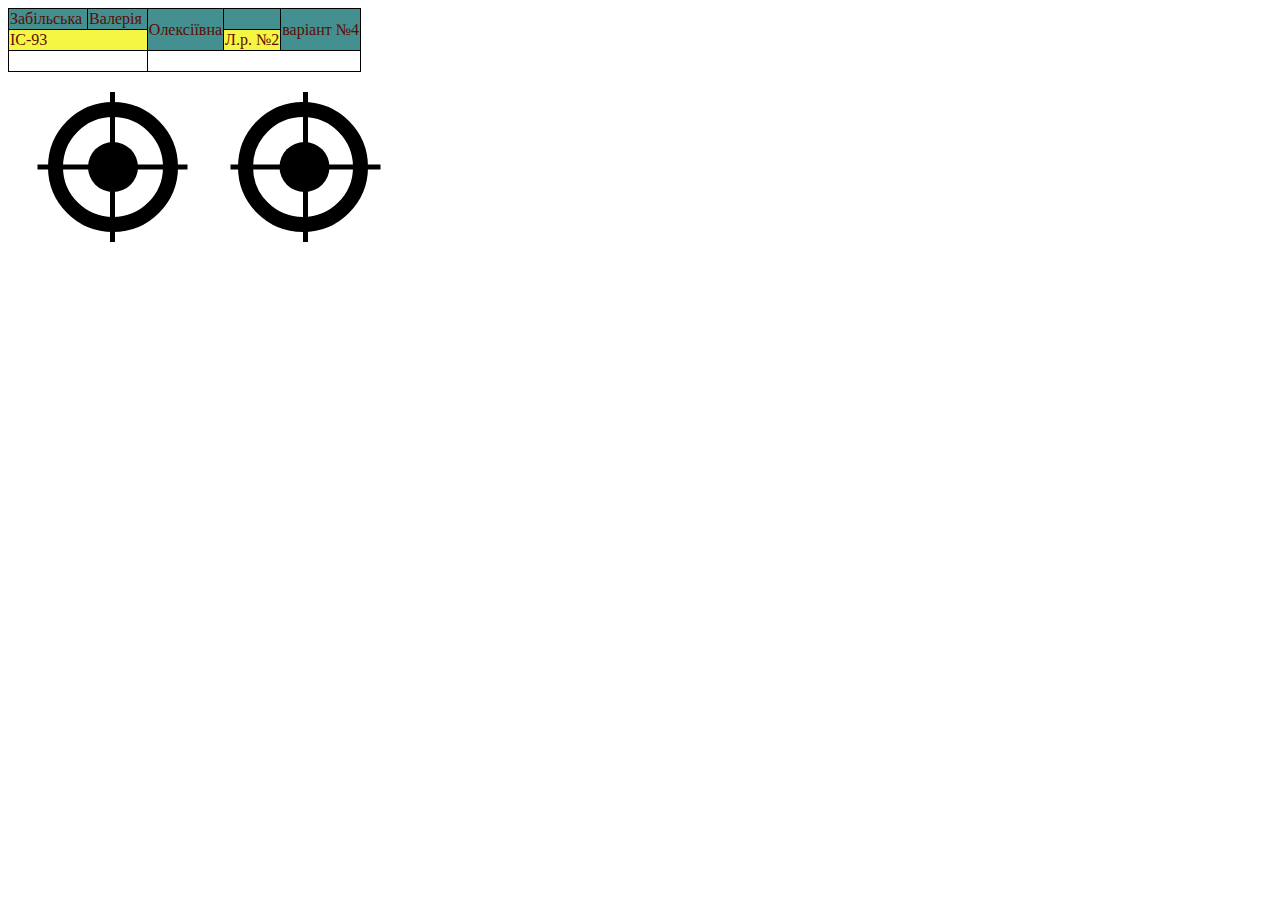
<file: lab02/index.html>
<!DOCTYPE html>
<html lang="en">
    <head>
        <title>Zabilska V.O., IS-93, Variant 4</title>
        <meta charset="UTF-8">
        <meta name="description" content="second lab, Zabilska Valeriia">
        <meta name="keywords" content="HTML, CSS, lab02">
        <link href="./styles/style.css" rel="stylesheet" type="text/css">
    </head>
    <body>
        <table>
            <tr>
                <td>Забільська&nbsp;</td>
                <td>Валерія&nbsp;</td>
                <td rowspan="2">Олексіївна</td>
                <td></td>
                <td rowspan="2">варіант №4</td>
            </tr>
            <tr>
                <td colspan="2">ІС-93</td>
                <td>Л.р. №2</td>
            </tr>
            <tr>
                <td colspan="2">&nbsp;</td>
                <td colspan="3">&nbsp;</td>
            </tr>
        </table>
        <div class="task2">
            <div class="figure1"> 
                <div class="circle1-position">
                    <div class="circle2-position"></div>
                    <div class="cross-position"></div>
                </div>  
            </div>
            <div class="figure2">
                <div class="circle1-transform">
                    <div class="circle2-transform"></div>
                    <div class="cross-transform"></div>
                </div>
            </div>
        </div>
    </body>
</html>
</file>
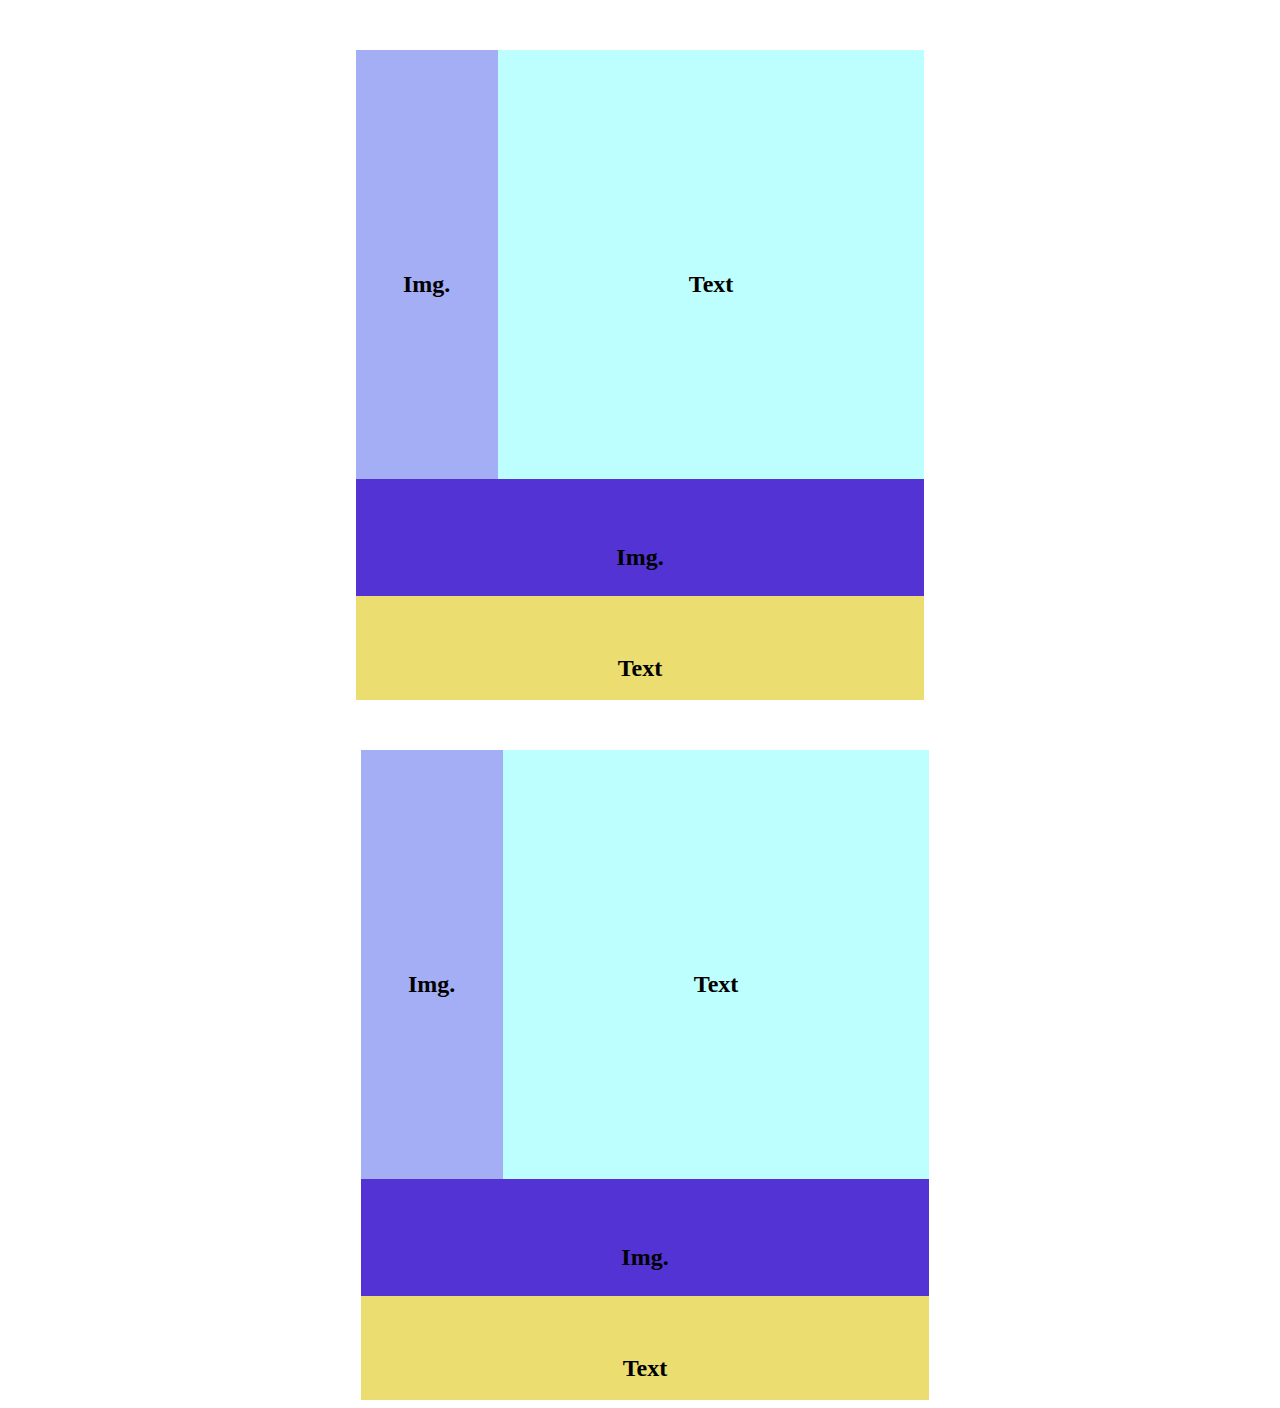
<file: lab03/index.html>
<!DOCTYPE html>
<html lang="en">
    <head>
        <title>Zabilska V.O., IS-93, Variant 4</title>
        <meta charset="UTF-8">
        <meta name="description" content="second lab, Zabilska Valeriia">
        <meta name="keywords" content="HTML, CSS, lab02">
        <link href="./styles/style.css" rel="stylesheet" type="text/css">
    </head>
    <body>
        <div class="container">
            <div class="first-structure">
                <div class="block float-img1">
                    <h2 >Img.</h2>
                </div>
                <div class="block float-text1">
                    <h2>Text</h2>
                </div>
                <div class="block float-img2">
                    <h2>Img.</h2>
                </div>
                <div class="block float-text2">
                    <h2>Text</h2>
                </div>
            </div>
        </div>

        <div class="container">
            <div class="second-structure">
                <div class="flex-content">
                    <div class="block flex-img1">
                        <h2>Img.</h2>
                    </div>
                    <div class="block flex-text1">
                        <h2>Text</h2>
                    </div>
                </div>
                <div class="block flex-img2">
                    <h2>Img.</h2>
                </div>
                <div class="block flex-text2">
                    <h2>Text</h2>
                </div>
            </div>
        </div>
    </body>
</html>
</file>
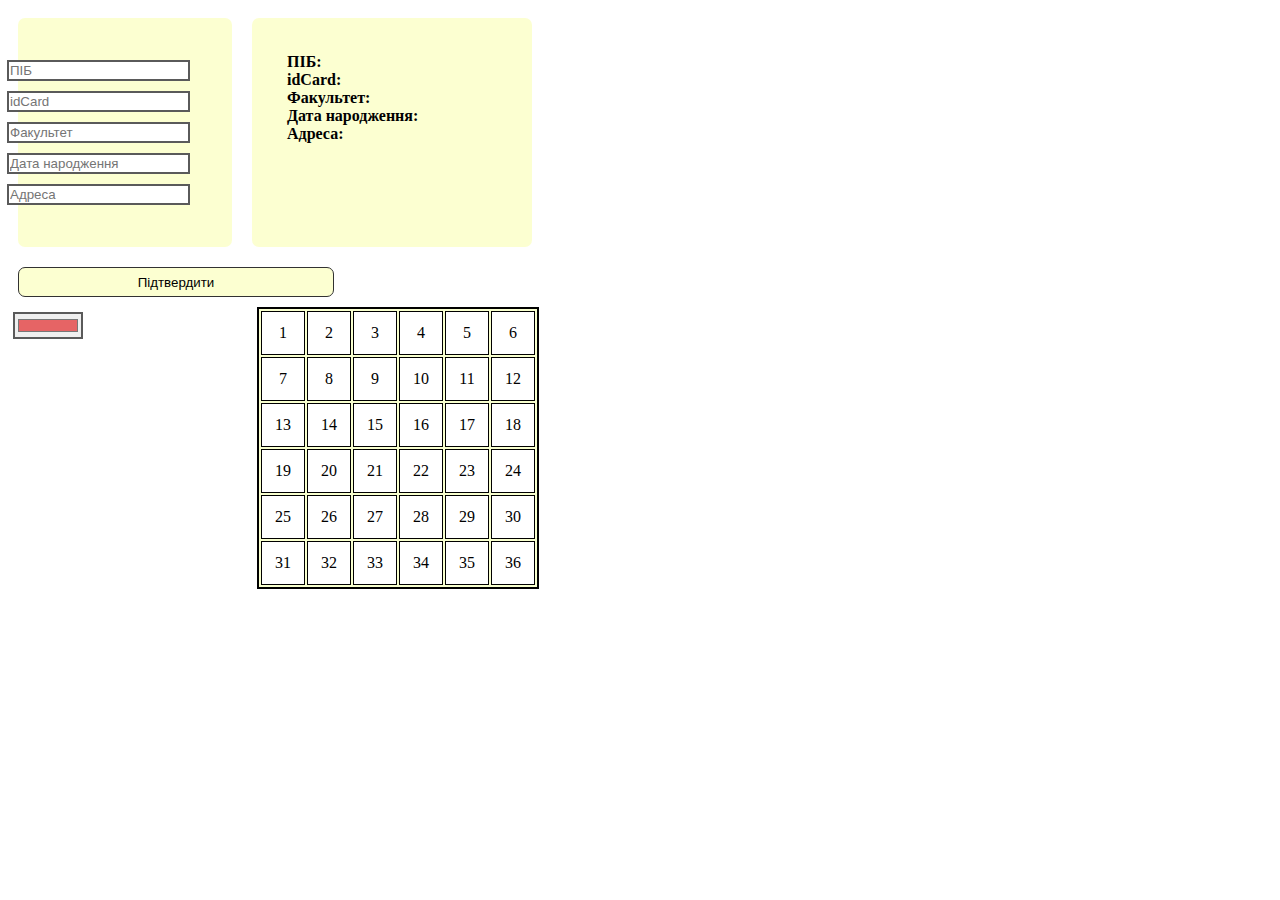
<file: lab05/index.html>
<!DOCTYPE html>
<html lang>
    <head>
        <title>Zabilska V.O., IS-93, lab 5, variant 4</title>
        <meta charset="utf-8">
        <meta name="description" content="first lab">
        <meta name="keywords" content="HTML">
        <link rel="stylesheet" type="text/css" href="style.css">
    </head>

    <body>
        <div class="first-task">
            <div class="form">
                <form method="post" action="#">
                    <div>
                        <input id="get_name" type="text" placeholder="ПІБ"/>
                    </div>
                    <div>
                        <input id="id-card" type="text" placeholder="idCard"/>
                    </div>
                    <div>
                        <input id="faculty-name" type="text" placeholder="Факультет"/>
                    </div>
                    <div>
                        <input id="birth-date" type="text" placeholder="Дата народження"/>
                    </div>
                    <div>
                        <input id="addres" type="text" placeholder="Адреса"/>
                    </div>
                </form>
            </div>
            <div class="post">
                <div><b>ПІБ: </b></div>
                <div><b>idCard: </b></div>
                <div><b>Факультет: </b></div>
                <div><b>Дата народження: </b></div>
                <div><b>Адреса: </b></div>
            </div>
        </div>
        <div class="button">
            <button onclick="check_entered_input()">Підтвердити</button>
        </div>

        <div class="second-task">
            <input type="color" id="head" name="head" value="#e66465">
            <table>
                <tr>
                    <td>1</td>
                    <td>2</td>
                    <td>3</td>
                    <td onmouseover="color_change_random(this)" onclick="color_change_selected(this)" ondblclick="set_dbl()">4</td>
                    <td>5</td>
                    <td>6</td>
                </tr>
                <tr>
                    <td>7</td>
                    <td>8</td>
                    <td>9</td>
                    <td>10</td>
                    <td>11</td>
                    <td>12</td>
                </tr>
                <tr>
                    <td>13</td>
                    <td>14</td>
                    <td>15</td>
                    <td>16</td>
                    <td>17</td>
                    <td>18</td>
                </tr>
                <tr>
                    <td>19</td>
                    <td>20</td>
                    <td>21</td>
                    <td>22</td>
                    <td>23</td>
                    <td>24</td>
                </tr>
                <tr>
                    <td>25</td>
                    <td>26</td>
                    <td>27</td>
                    <td>28</td>
                    <td>29</td>
                    <td>30</td>
                </tr>
                <tr>
                    <td>31</td>
                    <td>32</td>
                    <td>33</td>
                    <td>34</td>
                    <td>35</td>
                    <td>36</td>
                </tr>
            </table>
        </div>
        <script src="script.js"></script>
        </body>
</html>
</file>
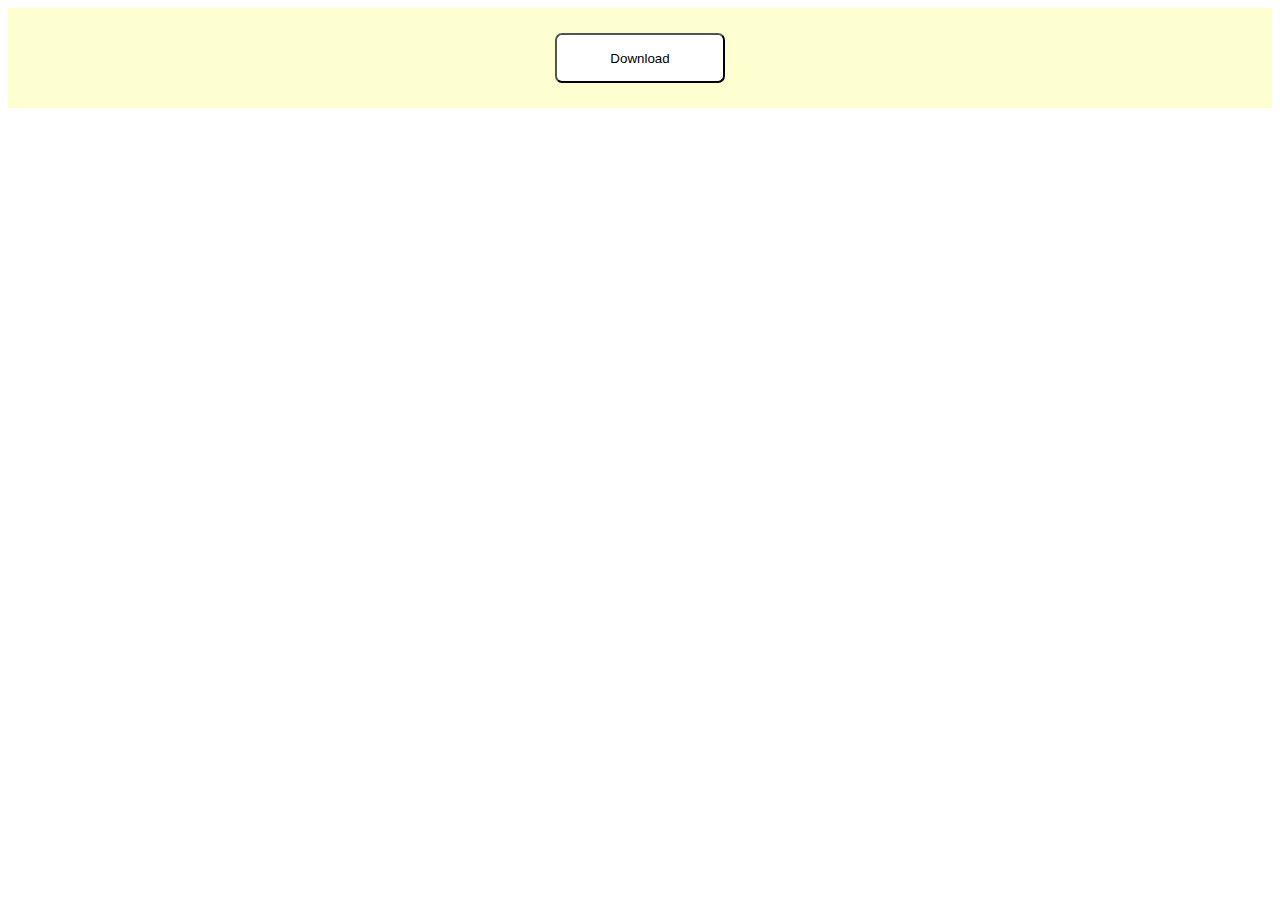
<file: lab06/index.html>
<!DOCTYPE html>
<html lang>
    <head>
        <title>Zabilska V.O., IS-93, lab 6, variant 4</title>
        <meta charset="utf-8">
        <meta name="description" content="first lab">
        <meta name="keywords" content="HTML">
        <link rel="stylesheet" type="text/css" href="style.css">
    </head>

    <body>
        <header>
            <button onclick="load_data()">Download</button> 
        </header>
        <div class="content"></div>
        <script src="script.js"></script>
    </body>
</html>
</file>
<file: lab02/styles/style.css>
table, th, td {
    border: 1px solid black;
    border-collapse: collapse;
}

tr:first-child {
    background-color: #448f8f;
    color: #5B0D03;
}

tr:first-child:hover {
    background-color: #f5f544;
    color: #5B0D03;
}

tr:nth-child(2) {
    background-color: #f5f544;
    color: #5B0D03;
}

tr:nth-child(2):hover {
    background-color: #448f8f;
    color: #5B0D03;
}


.task2{
    display: flex;
    left: 300px;
}

.figure1{
  position: relative;
  margin-top: 30px;
  left: 40px;
}

.figure2{
  position: relative;
  margin-top: 30px;
  left: 100px;
}

.circle1-position {
  position: relative;
  border: 15px solid black;
  border-radius: 50%;
  height: 100px;
  width: 100px;
}	
.circle2-position {
  position: absolute;
  background: black;
  border-radius: 50%;
  width: 50px;
  height: 50px;
  top: 50%;
  left: 50%;
  margin: -25px 0px 0px -25px;
}

.cross-position {
  position: absolute;
  opacity: 1;
}
.cross-position:before, .cross-position:after {
  position: absolute;
  top: -25px;
  left: 47px;
  content: ' ';
  height: 150px;
  width: 5px;
  background-color: black;
}

.cross-position:before {
  transform: rotate(90deg);
}

.circle1-transform {
  border: 15px solid black;
  border-radius: 50%;
  height: 100px;
  width: 100px;
}

.circle2-transform {
 transform: scale(1) translate(103%, 100%);
  background: black;
  border-radius: 50%;
  width: 50px;
  height: 50px;
  top: 50%;
  left: 50%;
  margin: -25px 0px 0px -25px;
}

.cross-transform {
  transform: scale(1) translate(3%, 100%);
  opacity: 1;
}

.cross-transform:before, .cross-transform:after {
  position: absolute;
  top: -50px;
  left: 47px;
  content: ' ';
  height: 150px;
  width: 5px;
  background-color: black;
}

.cross-transform:before {
  transform: rotate(90deg);
}
</file>
<file: lab03/styles/style.css>
.container {
    margin-top: 50px;
    height: 650px;
    display: flex;
    justify-content: center;
}

.block {
    position: relative;
}

.block h2{
    position: absolute;
    transform: translate(-50%, -50%);
    top: 50%;
    left: 50%;
}

.first-structure {
    text-align: center;
    width: 45%;
}

.float-img1 {
    background-color: #A4AEF5;
    height: 66%;
    width: 25%;
    float: left;
}

.float-img2 {
    background-color: #5433D4;
    height: 18%;
    clear: both;
}

.float-text1 {
    background-color: #BDFEFF;
    height: 66%;
    width: 75%;
    float: right;
}

.float-text2 {
    background-color: #EBDD70;;
    height: 16%;
    clear: both;
}

.second-structure {
    display: flex;
    flex-direction: column;
    margin-left: 10px;
    width: 45%;
    text-align: center;
}

.flex-img1 {
    background-color: #A4AEF5;
    height: 100%;
    width: 25%;
}

.flex-img2 {
    background-color: #5433D4;
    height: 18%;
}

.flex-text1 {
    background-color: #BDFEFF;
    height: 100%;
    width: 75%;
}

.flex-text2 {
    background-color: #EBDD70;
    height: 16%;
}

.flex-content {
    display: flex;
    height: 66%;
    align-items: center;
}
</file>
<file: lab05/style.css>
.first-task{
    display: flex;
	min-width: 700px;
	width: 50%;
}

.form {
    width: 20%;
    margin: 10px;
	padding: 37px;
	border-radius: 7px;
	background-color: #FCFFD1;
}

.post {
    width: 30%;
	margin: 10px;
	padding: 35px;
	border-radius: 7px;
	background-color: #FCFFD1;
}

.button {
    display: flex;
	width: 50%;
}

button {
    display: block;
	width: 50%;
	border: 1px solid rgb(50, 50, 50);
	margin: 10px;
	height: 30px;
	background-color: #FCFFD1;
	border-radius: 7px;
}

input {
    margin: 5px;
    border: 2px solid rgb(90, 90, 90);
    float: right;
	padding: 1px;
}

.second-task{
    display: flex;
	min-width: 700px;
	width: 50%;
}

input[type="color"] {
	display: flex;
	width: 10%;
}

table {
	border: 2px solid rgb(0, 0, 0);
	background: rgb(248, 255, 206);
	margin: auto;
}

td {
	background: rgb(255, 255, 255);
	border: 1px solid black;
	text-align: center;
	width: 40px;
	height: 40px;
}
</file>
<file: lab06/style.css>
body {
	display: flex;
	flex-direction: column;
}

header {
	display: flex;
    background-color: rgb(253, 255, 209);
	height: 100px;
}

button {
	width: 170px;
	height: 50px;
	margin: 25px auto;
    border-radius: 7px;
	background: rgb(255, 255, 255);
}

button:hover {
	background: rgb(240, 248, 155);
}

.content {
	display: inline-flex;
	flex-direction: row;
	flex-wrap: wrap;
}

.person {
	display: inline-flex;
	flex-direction: column;
	width: 15%;
	margin: 10px 10px 10px 10px;
	padding: 7px;
	background: rgb(0, 0, 0);
	border-radius: 12px;

}
.person p{
	color:rgb(255, 255, 255);
	text-align: center;
	margin: 5px;
}
.person img{
	margin-bottom: 15px;
	border-radius: 15px;
}
</file>
